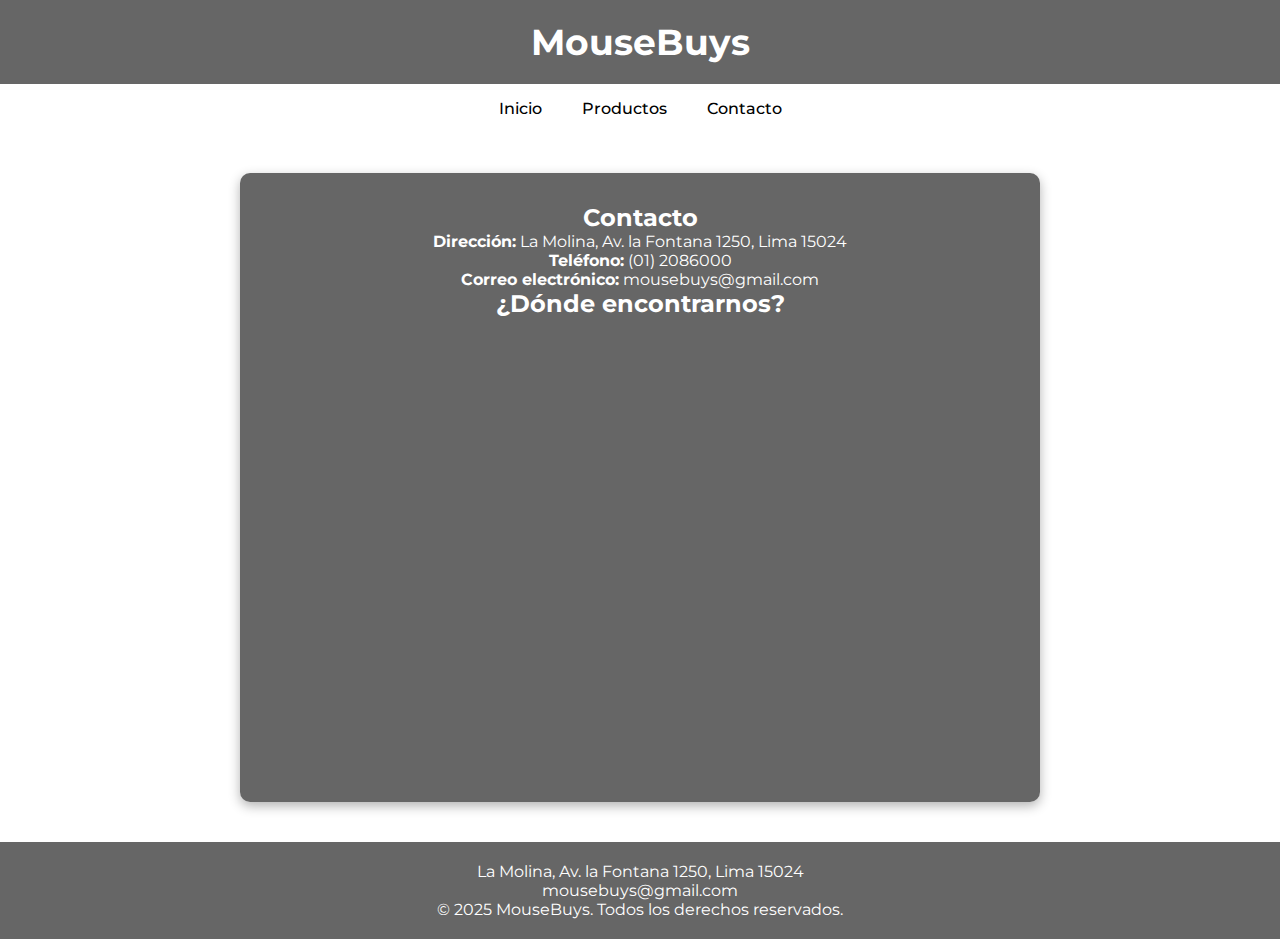
<file: contacto.html>
<!DOCTYPE html>
<html lang="es">
  <head>
    <meta charset="UTF-8" />
    <title>Contacto - MouseBuys</title>
    <link
      href="https://fonts.googleapis.com/css2?family=Montserrat:wght@300;400;500;600;700&display=swap"
      rel="stylesheet"
    />
    <link rel="stylesheet" href="styles.css" />
  </head>
  <body>
    <div class="pagina">
      <header>
        <p class="logo">MouseBuys</p>
      </header>

      <nav class="navbar">
        <ul class="navitems">
          <li><a href="index.html">Inicio</a></li>
          <li><a href="productos.html">Productos</a></li>
          <li><a href="contacto.html">Contacto</a></li>
        </ul>
      </nav>

      <section class="contacto">
        <h2>Contacto</h2>
        <p>
          <strong>Dirección:</strong> La Molina, Av. la Fontana 1250, Lima 15024
        </p>
        <p><strong>Teléfono:</strong> (01) 2086000</p>
        <p><strong>Correo electrónico:</strong> mousebuys@gmail.com</p>

        <h2>¿Dónde encontrarnos?</h2>
        <iframe
          src="https://www.google.com/maps/embed?pb=!1m18!1m12!1m3!1d3901.5853716918023!2d-76.94216089999999!3d-12.072023799999998!2m3!1f0!2f0!3f0!3m2!1i1024!2i768!4f13.1!3m3!1m2!1s0x9105c6e79034dc63%3A0x393610bdc506718b!2sFacultad%20de%20Ingenier%C3%ADa%20y%20Arquitectura%20-%20Universidad%20de%20San%20Mart%C3%ADn%20de%20Porres%20(USMP)!5e0!3m2!1ses!2spe!4v1742804973734!5m2!1ses!2spe"
          width="600"
          height="450"
          style="border: 0"
          allowfullscreen=""
          loading="lazy"
          referrerpolicy="no-referrer-when-downgrade"
          title="mapa"
        ></iframe>
      </section>

      <footer>
        <p>La Molina, Av. la Fontana 1250, Lima 15024</p>
        <p>mousebuys@gmail.com</p>
        <p>&copy; 2025 MouseBuys. Todos los derechos reservados.</p>
      </footer>
    </div>
  </body>
</html>
</file>
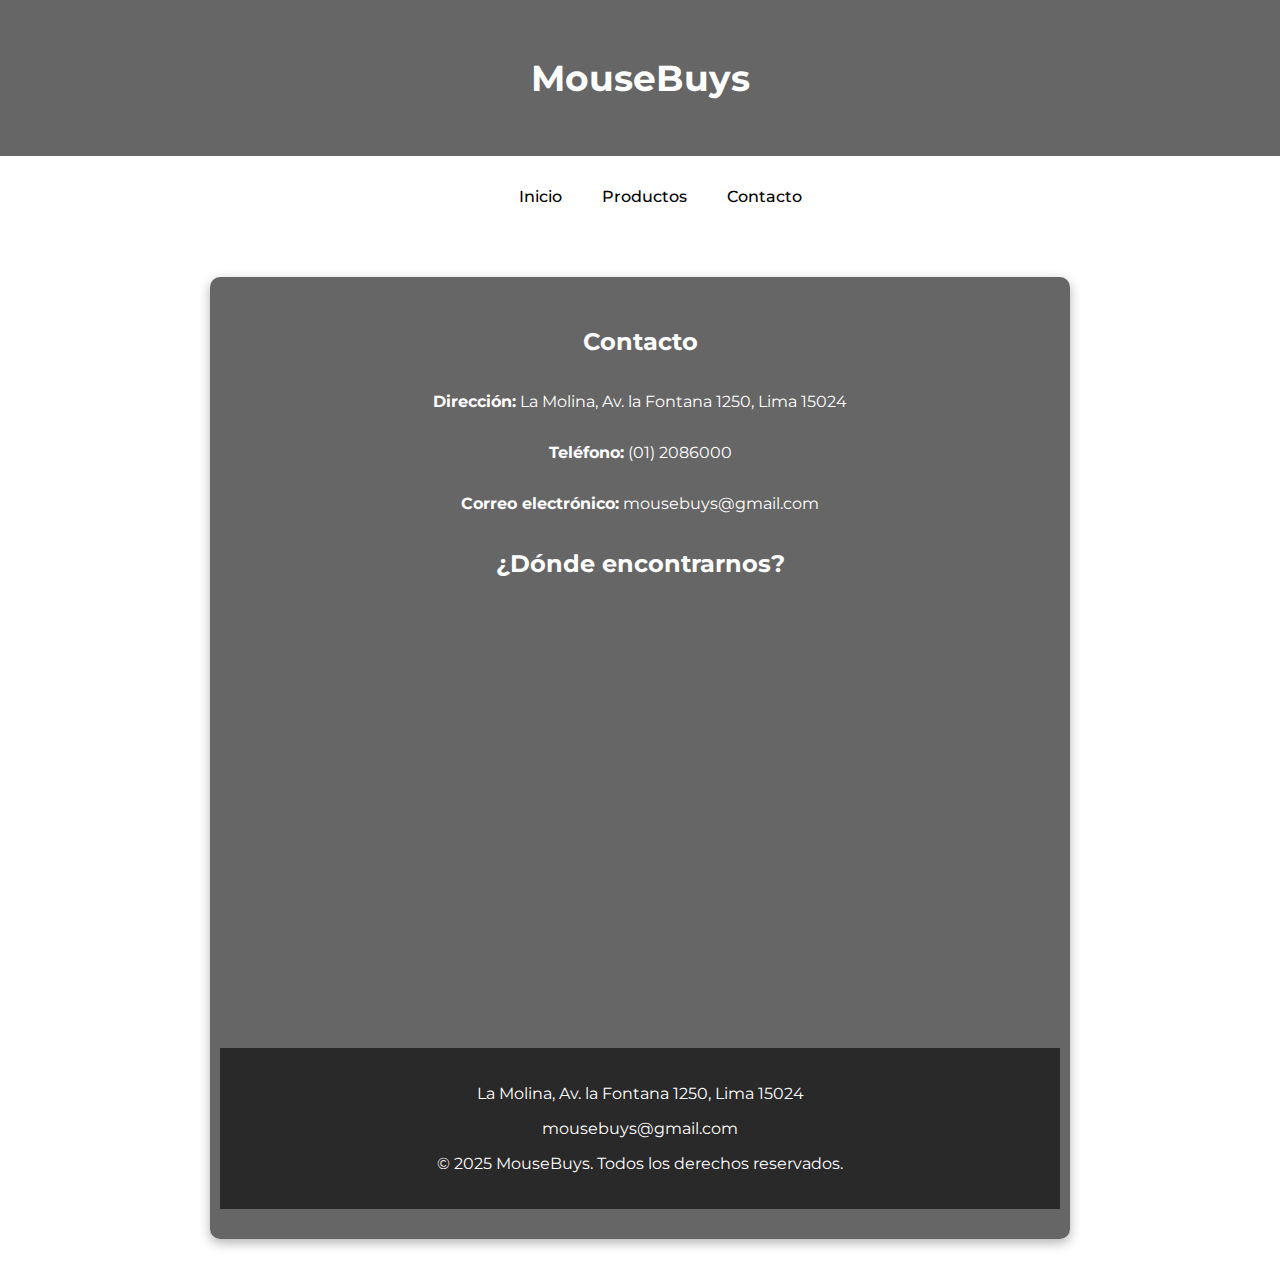
<file: Trabajo de diseño/contacto.html>
<!DOCTYPE html>
<html lang="es">
  <head>
    <meta charset="UTF-8" />
    <title>Contacto - MouseBuys</title>
    <link
      href="https://fonts.googleapis.com/css2?family=Montserrat:wght@300;400;500;600;700&display=swap"
      rel="stylesheet"
    />
    <link rel="stylesheet" href="styles.css" />
  </head>
  <body>
    <div class="pagina">
      <header>
        <p class="logo">MouseBuys</p>
      </header>

      <nav class="navbar">
        <ul class="navitems">
          <li><a href="index.html">Inicio</a></li>
          <li><a href="productos.html">Productos</a></li>
          <li><a href="contacto.html">Contacto</a></li>
        </ul>
      </nav>

      <section class="contacto">
        <h2>Contacto</h2>
        <p>
          <strong>Dirección:</strong> La Molina, Av. la Fontana 1250, Lima 15024
        </p>
        <p><strong>Teléfono:</strong> (01) 2086000</p>
        <p><strong>Correo electrónico:</strong> mousebuys@gmail.com</p>

        <h2>¿Dónde encontrarnos?</h2>
        <iframe
          src="https://www.google.com/maps/embed?pb=!1m18!1m12!1m3!1d3901.5853716918023!2d-76.94216089999999!3d-12.072023799999998!2m3!1f0!2f0!3f0!3m2!1i1024!2i768!4f13.1!3m3!1m2!1s0x9105c6e79034dc63%3A0x393610bdc506718b!2sFacultad%20de%20Ingenier%C3%ADa%20y%20Arquitectura%20-%20Universidad%20de%20San%20Mart%C3%ADn%20de%20Porres%20(USMP)!5e0!3m2!1ses!2spe!4v1742804973734!5m2!1ses!2spe"
          width="600"
          height="450"
          style="border: 0"
          allowfullscreen=""
          loading="lazy"
          referrerpolicy="no-referrer-when-downgrade"
          title="mapa"
        ></iframe>

        <footer>
          <p>La Molina, Av. la Fontana 1250, Lima 15024</p>
          <p>mousebuys@gmail.com</p>
          <p>&copy; 2025 MouseBuys. Todos los derechos reservados.</p>
        </footer>
      </section>
    </div>
  </body>
</html>
</file>
<file: styles.css>
* {
  box-sizing: border-box;
  margin: 0;
  padding: 0;
}

html,
body {
  min-height: 100vh;
  font-family: "Montserrat", sans-serif;
  background-image: url("https://png.pngtree.com/thumb_back/fw800/back_our/20190620/ourmid/pngtree-beautiful-technology-website-business-poster-background-template-image_148436.jpg");
  background-size: cover;
  background-position: center;
  background-repeat: no-repeat;
  background-attachment: fixed;
  color: white;
  overflow-x: hidden;
}

.pagina {
  display: flex;
  flex-direction: column;
  min-height: 100vh;
}

header {
  width: 100%;
  padding: 20px;
  text-align: center;
  font-size: 36px;
  font-weight: bold;
  background-color: rgba(0, 0, 0, 0.6);
}

.logo {
  margin: 0;
}

.top-bar {
  background-color: #d4f4f4;
  color: black;
  text-align: center;
  font-weight: bold;
  padding: 10px 0;
  width: 100%;
}

.navbar {
  background-color: white;
  display: flex;
  justify-content: center;
  padding: 15px 0;
  width: 100%;
}

.navitems {
  list-style: none;
  display: flex;
  gap: 40px;
}

.navitems li a {
  text-decoration: none;
  color: black;
  font-weight: 500;
  transition: color 0.3s;
}

.navitems li a:hover {
  color: #007bff;
}

.contenedor {
  display: grid;
  grid-template-columns: repeat(auto-fit, minmax(220px, 1fr));
  gap: 30px;
  width: 90%;
  max-width: 1200px;
  margin: 40px auto 60px;
}

.contenedor figure {
  text-align: center;
  background-color: rgba(0, 0, 0, 0.5);
  padding: 15px;
  border-radius: 10px;
  box-shadow: 0 4px 12px rgba(0, 0, 0, 0.3);
}

.contenedor img {
  width: 100%;
  height: auto;
  max-height: 200px;
  object-fit: contain;
  border-radius: 8px;
}

.contenedor figcaption {
  margin-top: 10px;
  font-weight: 500;
  color: white;
}

.precio {
  margin-top: 5px;
  font-weight: 600;
}

.contacto {
  background-color: rgba(0, 0, 0, 0.6);
  padding: 30px;
  border-radius: 10px;
  text-align: center;
  width: 90%;
  max-width: 800px;
  margin: 40px auto;
  box-shadow: 0 4px 12px rgba(0, 0, 0, 0.3);
}

footer {
  text-align: center;
  padding: 20px;
  background-color: rgba(0, 0, 0, 0.6);
  width: 100%;
  margin-top: auto;
}
</file>
<file: Trabajo de diseño/styles.css>
body,
html {
  min-height: 100vh; /* Mejor que height: 100% para cubrir toda la pantalla */
  margin: 0;
  padding: 0;
  height: 100%;
  font-family: "Montserrat", sans-serif;
  background-image: url("https://png.pngtree.com/thumb_back/fw800/back_our/20190620/ourmid/pngtree-beautiful-technology-website-business-poster-background-template-image_148436.jpg");
  background-size: cover;
  background-position: center;
  background-repeat: no-repeat;
  background-attachment: fixed;
  color: white;
}

/* Contenedor principal */
.pagina {
  display: flex;
  flex-direction: column;
  align-items: center; /* Centra horizontalmente */
  width: 100%;
}

/* Header */
header {
  padding: 20px;
  text-align: center;
  font-size: 36px;
  font-weight: bold;
  width: 100%;
  background-color: rgba(0, 0, 0, 0.6);
}

/* Barra superior */
.top-bar {
  background-color: #d4f4f4;
  color: black;
  text-align: center;
  font-weight: bold;
  width: 100%;
  padding: 10px 0;
}

/* Navbar */
.navbar {
  background-color: white;
  width: 100%;
  display: flex;
  justify-content: center;
  padding: 15px 0;
}

.navitems {
  list-style: none;
  display: flex;
  gap: 40px;
}

.navitems li a {
  text-decoration: none;
  color: black;
  font-weight: 500;
  transition: color 0.3s;
}

.navitems li a:hover {
  color: #007bff;
}

/* Grilla de productos */
.contenedor {
  margin-bottom: 60px; /* más aire antes de la sección de contacto */
  display: grid;
  grid-template-columns: repeat(auto-fit, minmax(220px, 1fr));
  gap: 30px;
  width: 90%;
  max-width: 1200px;
  margin: 40px auto;
}

.contenedor figure {
  text-align: center;
  background-color: rgba(0, 0, 0, 0.5);
  padding: 15px;
  border-radius: 10px;
}

.contenedor img {
  width: 100%;
  height: auto;
  max-height: 200px;
  object-fit: contain;
  border-radius: 8px;
}

.contenedor figcaption {
  margin-top: 10px;
  font-weight: 500;
  color: white;
}

/* Contacto */
.contacto {
  background-color: rgba(0, 0, 0, 0.6);
  padding: 30px;
  border-radius: 10px;
  text-align: center; /* Centra el texto */
  width: 90%;
  max-width: 800px;
  margin: 40px auto; /* Centra el bloque horizontalmente */
  display: flex;
  flex-direction: column;
  align-items: center; /* Asegura que todo dentro esté centrado */
}
.contenedor figure,
.contacto {
  box-shadow: 0 4px 12px rgba(0, 0, 0, 0.3);
}

/* Footer */
footer {
  text-align: center;
  padding: 20px;
  background-color: rgba(0, 0, 0, 0.6);
  width: 100%;
}
</file>
